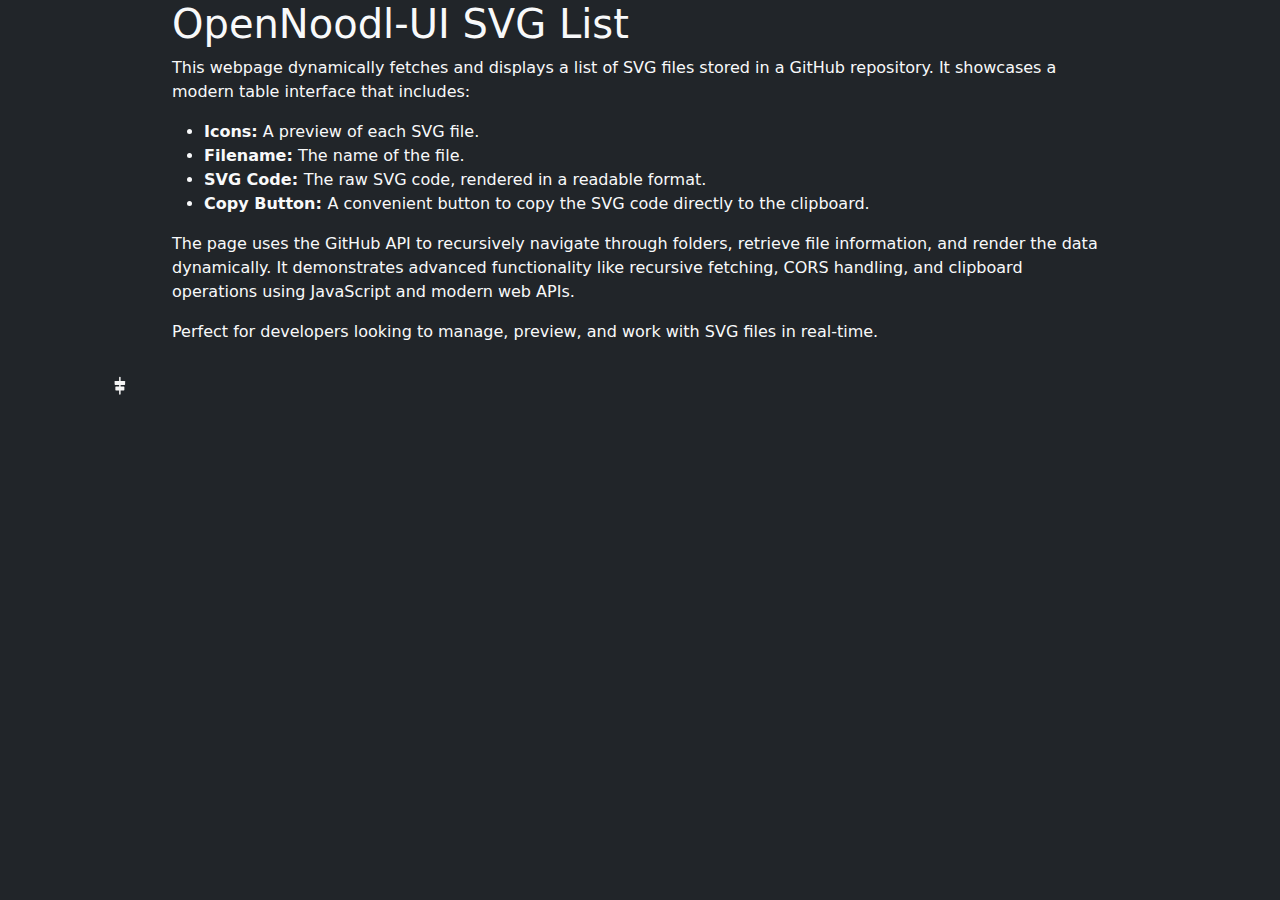
<file: docs/index.html>
<!DOCTYPE html>
<html data-bs-theme="light" lang="en">

<head>
    <meta charset="utf-8">
    <meta name="viewport" content="width=device-width, initial-scale=1.0, shrink-to-fit=no">
    <title>resource_list</title>
    <link rel="stylesheet" href="assets/bootstrap/css/bootstrap.min.css">
    <link rel="stylesheet" href="assets/fonts/fontawesome-all.min.css">
    <link rel="stylesheet" href="assets/css/styles.css">
</head>

<body style="background: var(--bs-body-color);">
    <div class="container">
        <div class="row">
            <div class="col-md-9 col-lg-9 col-xl-9 col-xxl-7 mx-auto" style="transform: perspective(0px);width: 960px;">
                <h1 class="text-light">OpenNoodl-UI SVG List</h1>
                <p class="text-light">This webpage dynamically fetches and displays a list of SVG files stored in a GitHub repository. It showcases a modern table interface that includes:</p>
                <ul class="text-light">
                    <li><strong>Icons:</strong> A preview of each SVG file.</li>
                    <li><strong>Filename:</strong> The name of the file.</li>
                    <li><strong>SVG Code: </strong>The raw SVG code, rendered in a readable format.</li>
                    <li><strong>Copy Button: </strong>A convenient button to copy the SVG code directly to the clipboard.</li>
                </ul>
                <p class="text-light">The page uses the GitHub API to recursively navigate through folders, retrieve file information, and render the data dynamically. It demonstrates advanced functionality like recursive fetching, CORS handling, and clipboard operations using JavaScript and modern web APIs.</p>
                <p class="text-light">Perfect for developers looking to manage, preview, and work with SVG files in real-time. </p>
            </div>
        </div>
        <div class="row">
            <div class="col-md-9 col-lg-9 col-xl-12 col-xxl-12" style="transform: perspective(0px);">
                <section>
                    <div class="container">
                        <div class="row" data-bss-baguettebox="">
                            <div class="col"><a class="d-xl-flex justify-content-xl-center align-items-xl-center" href="#" data-bs-toggle="modal" data-bs-target="#a001"><img class="d-block mx-auto" src="assets/img/align_item_center.svg" loading="lazy"></a></div>
                        </div>
                    </div>
                </section>
            </div>
        </div>
    </div>
    <div class="modal fade" role="dialog" tabindex="-1" id="a001" data-bs-theme="dark">
        <div class="modal-dialog" role="document">
            <div class="modal-content">
                <div class="modal-header">
                    <h4 class="modal-title text-light">Resource Details</h4><button class="btn-close" type="button" aria-label="Close" data-bs-dismiss="modal"></button>
                </div>
                <div class="modal-body">
                    <div class="table-responsive">
                        <table class="table table-borderless">
                            <tbody>
                                <tr>
                                    <td><img class="d-block float-start d-xl-flex mx-auto" src="assets/img/align_item_center.svg" loading="lazy" style="width: 100px;"></td>
                                    <td>
                                        <ul class="list-group">
                                            <li class="list-group-item"><i class="far fa-file" style="margin-right: 10px;"></i><span id="svgDetails">align_item_center.svg</span></li>
                                            <li class="list-group-item"><span><svg xmlns="http://www.w3.org/2000/svg" width="1em" height="1em" fill="currentColor" viewBox="0 0 16 16" class="bi bi-arrows-fullscreen" style="margin-right: 10px;">
                                                        <path fill-rule="evenodd" d="M5.828 10.172a.5.5 0 0 0-.707 0l-4.096 4.096V11.5a.5.5 0 0 0-1 0v3.975a.5.5 0 0 0 .5.5H4.5a.5.5 0 0 0 0-1H1.732l4.096-4.096a.5.5 0 0 0 0-.707zm4.344 0a.5.5 0 0 1 .707 0l4.096 4.096V11.5a.5.5 0 1 1 1 0v3.975a.5.5 0 0 1-.5.5H11.5a.5.5 0 0 1 0-1h2.768l-4.096-4.096a.5.5 0 0 1 0-.707zm0-4.344a.5.5 0 0 0 .707 0l4.096-4.096V4.5a.5.5 0 1 0 1 0V.525a.5.5 0 0 0-.5-.5H11.5a.5.5 0 0 0 0 1h2.768l-4.096 4.096a.5.5 0 0 0 0 .707m-4.344 0a.5.5 0 0 1-.707 0L1.025 1.732V4.5a.5.5 0 0 1-1 0V.525a.5.5 0 0 1 .5-.5H4.5a.5.5 0 0 1 0 1H1.732l4.096 4.096a.5.5 0 0 1 0 .707"></path>
                                                    </svg>Default Size:</span></li>
                                            <li class="list-group-item d-xl-flex justify-content-xl-end"><button class="btn btn-primary btn-sm d-xl-flex align-items-xl-center" type="button"><svg xmlns="http://www.w3.org/2000/svg" width="1em" height="1em" fill="currentColor" viewBox="0 0 16 16" class="bi bi-cloud-download-fill" style="margin-right: 5px;">
                                                        <path fill-rule="evenodd" d="M8 0a5.53 5.53 0 0 0-3.594 1.342c-.766.66-1.321 1.52-1.464 2.383C1.266 4.095 0 5.555 0 7.318 0 9.366 1.708 11 3.781 11H7.5V5.5a.5.5 0 0 1 1 0V11h4.188C14.502 11 16 9.57 16 7.773c0-1.636-1.242-2.969-2.834-3.194C12.923 1.999 10.69 0 8 0m-.354 15.854a.5.5 0 0 0 .708 0l3-3a.5.5 0 0 0-.708-.708L8.5 14.293V11h-1v3.293l-2.146-2.147a.5.5 0 0 0-.708.708z"></path>
                                                    </svg>Download File</button></li>
                                        </ul>
                                    </td>
                                </tr>
                            </tbody>
                        </table>
                    </div>
                </div>
                <div class="modal-footer"><button class="btn btn-light" type="button" data-bs-dismiss="modal">Close</button></div>
            </div>
        </div>
    </div>
    <script src="assets/js/jquery.min.js"></script>
    <script src="assets/bootstrap/js/bootstrap.min.js"></script>
    <script src="assets/js/filename.js"></script>
</body>

</html>
</file>
<file: docs/assets/css/styles.css>
a {
  display: block;
  width: 50px;
  height: 50px;
}
</file>
